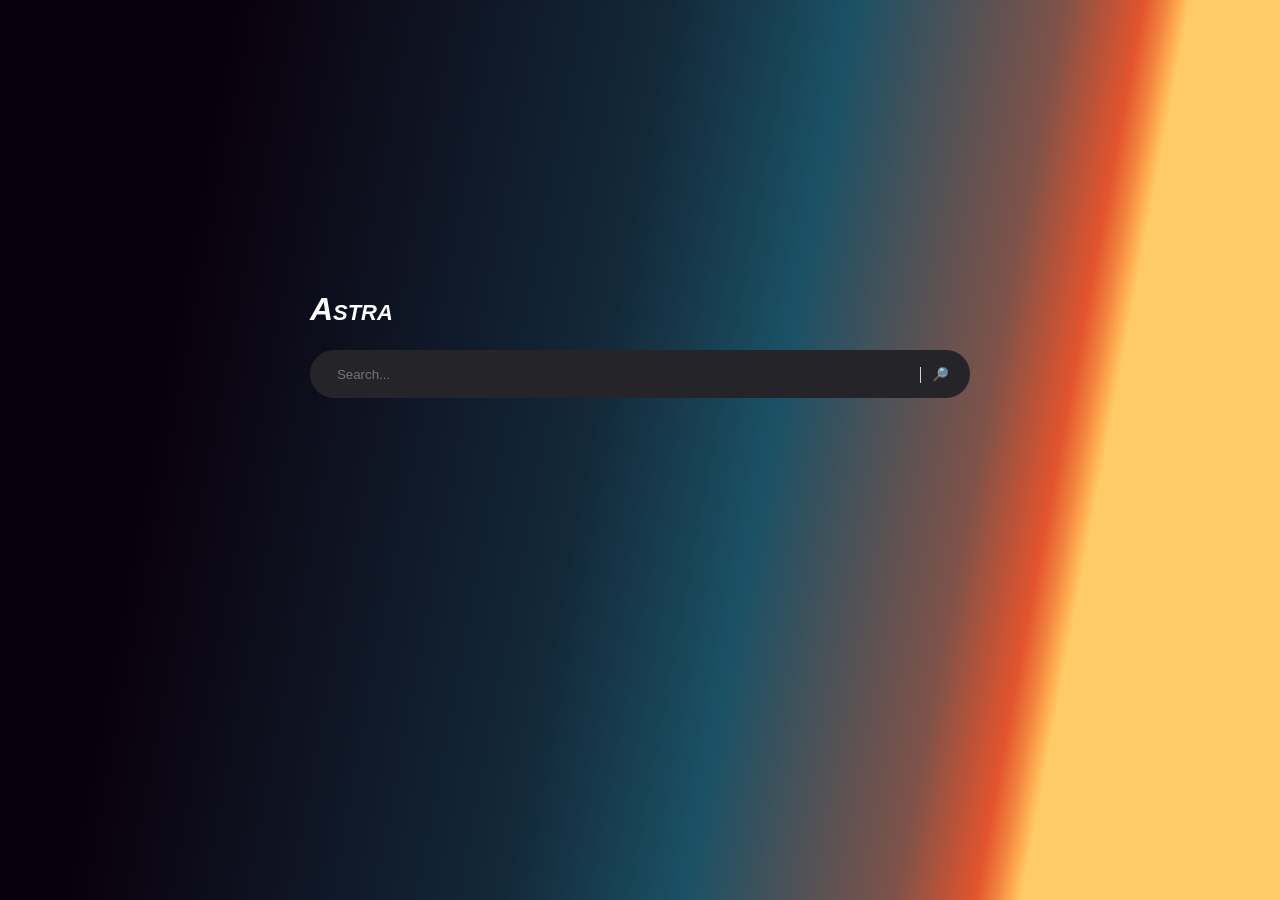
<file: site/index.html>
<!--This program is Free software licensed under the GNU GPLv3 ONLY-->

<!DOCTYPE html>
<html lang="en">
<head>
    <meta charset="UTF-8">
    <meta name="viewport" content="width=device-width, initial-scale=1.0">
    <title>Astra - ESE</title>
</head>
<body>
    <img src="images/astra_homepage.png" class="background" id="background">

    <div class="search_area">
        <div>
            <h1 class="name" aria-label="Astra">Astra</h1>

            <div class="search_box">
                <input type="text" class="search_text" id="search_text" placeholder="Search..." aria-label="Search text">
                |
                <button class="search_button" id="search_button" aria-label="Search button">🔎</button>
            </div>
        </div>
    </div>

    <link rel="stylesheet" href="home_style.css">
</body>
<script src="search_page.js"></script> <!-- Prevent background image moving -->
<script src="handle_searches.js"></script> <!-- For searches using the search box -->
</html>
</file>
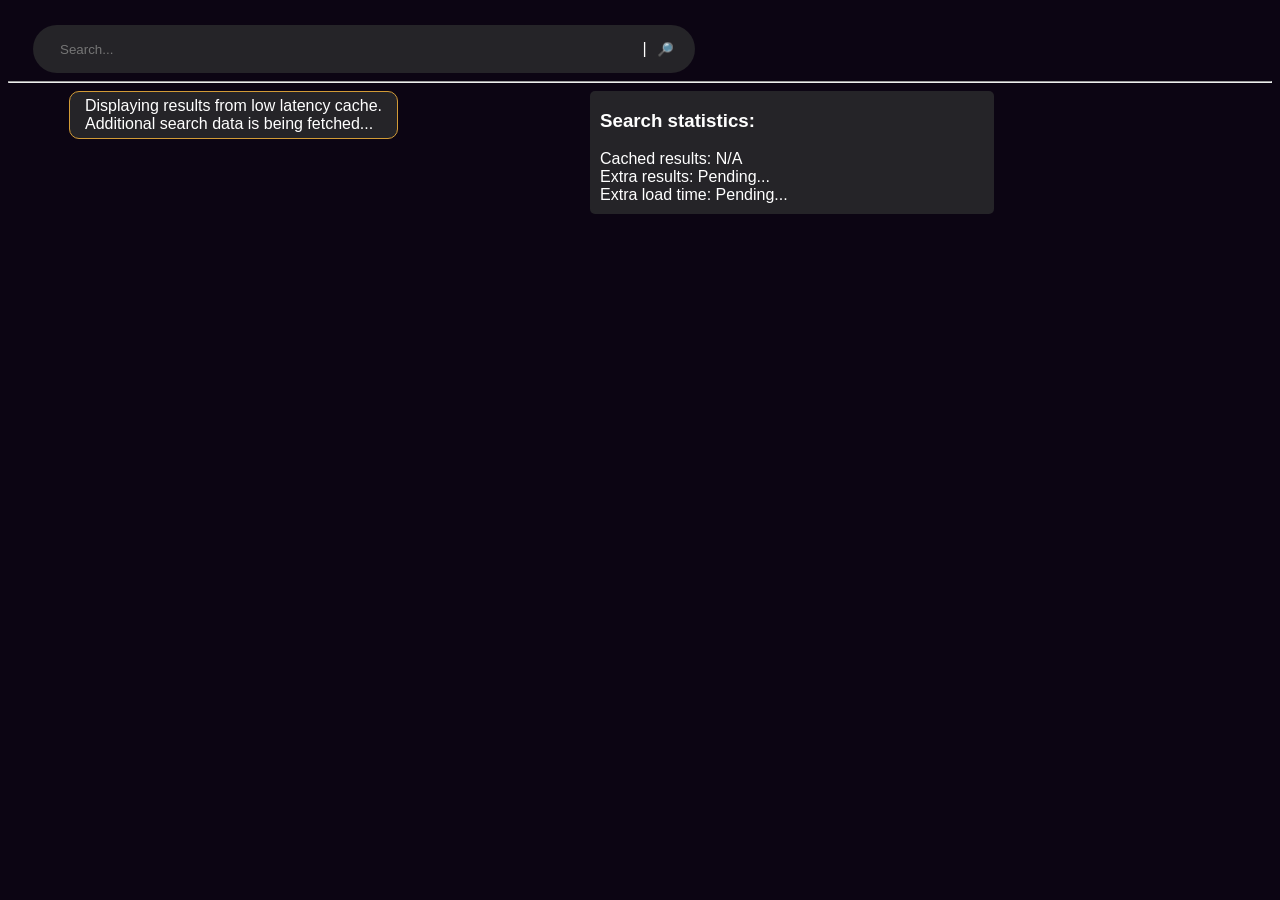
<file: site/search.html>
<!DOCTYPE html>
<html lang="en">
<head>
    <meta charset="UTF-8">
    <meta name="viewport" content="width=device-width, initial-scale=1.0">
    <title>SEARCH QUERY | Astra</title>
</head>
<body>
    <div class="search_box">
        <input type="text" class="search_text" id="search_text" placeholder="Search..." aria-label="Search text">
        |
        <button class="search_button" id="search_button" aria-label="Search button">🔎</button>
    </div>

    <hr>

    <div class="main_page">
        <div class="results" id="results">
            <div class="cache_warning" id="cache_warning">
                Displaying results from low latency cache.<br>
                Additional search data is being fetched...
            </div>

            <!-- Example, don't show the user -->
            <!-- For bandwidth reasons, favicons are not fetched/displayed -->
            <div class="search, hidden" id="example_search">
                <a href="https:www.example.dont/cool_site" class="title">Title - My really cool site</a>
                <br>
                <a href=https://www.example.dont/cool_site>https://www.example.dont/cool_site</a>
                <p class="description">This is a long winded description, probably entirely useless, about
                    my really cool site. It doesn't describe anything about the actual 
                    site but wouldn't it be great if you could actually tell anything 
                    about my useless, awful site without having to click it only to find 
                    out that I'm actually...
                </p>
            </div>
        </div>

        <div class="statistics" id="statistics">
            <h3>Search statistics:</h3>
            <div id="cache_info">Cached results: N/A</div>
            <div id="engine_info">Extra results: Pending...</div>
            <div id="load_info">Extra load time: Pending...</div>
        </div>
    </div>

    <link rel="stylesheet" href="search_style.css">
</body>
<script src="handle_searches.js"></script> <!-- For searches using the search box -->
<script src="query_display.js"></script> <!-- Display query from URL in search box-->
</html>
</file>
<file: site/home_style.css>
html {
    color: white;
}

h1 {
    font-family: serif;
}

.background {
    height: 100vh;
    width: 100%;

    position: absolute;

    padding: 0px;
    margin: 0px;

    top: 0px;
    left: 0px;

    image-rendering: optimizeSpeed;
    object-fit: cover;

    z-index: -5;
}

.search_area {
    display: flex;
    justify-content: center;
    align-items: center;
    margin-top: 30vh;
}

.name {
    font-family: 'Franklin Gothic Medium', 'Arial Narrow', Arial, sans-serif;
    font-weight: bolder;
    font-variant: small-caps;
    font-style: oblique;
}

.search_box {
    border-radius: 25;
    background-color: #252428;
    width: fit-content;
    
    padding: 15px;
    padding-left: 25px;
    border-radius: 25px;
}

.search_text {
    background-color: #252428;
    border-color: #252428;
    border-style: none;

    user-select: none;
    outline-width: 0px;
    outline: none;

    color: white;

    width: 45vw;
}

.search_button {
    background: none;
    border: none;
}
</file>
<file: site/search_style.css>
html {
    color: white;
    font-family: sans-serif;
}

body {
    background-color: #0c0513;
}

hr {
    color: #252428;
}

a:link {
    color: cornflowerblue;
}

a:visited {
    color: greenyellow;
}

.search_box {
    border-radius: 25;
    background-color: #252428;
    width: fit-content;

    margin: 25px;
    margin-bottom: 0px;
    
    padding: 15px;
    padding-left: 25px;
    border-radius: 25px;
}

.search_text {
    background-color: #252428;
    border-color: #252428;
    border-style: none;

    user-select: none;
    outline-width: 0px;
    outline: none;

    color: white;

    width: 45vw;
}

.search_button {
    background: none;
    border: none;
}

.main_page {
    display: flex;
    flex-direction: row;
}

.results {
    max-width: 50vw;
    padding-left: 25px;
}

.cache_warning {
    border-radius: 10px;
    border-style: solid;
    border-width: 1px;
    border-color: #d29b36;

    background-color: #252428;

    font-family: sans-serif;
    
    margin-left: 36px;
    margin-bottom: 15px;

    padding-top: 5px;
    padding-bottom: 5px;
    padding-left: 15px;
    padding-right: 15px;
    width: fit-content;
}

.search {
    margin-left: 35px;
    max-width: 40vw;

    background-color: #252428;

    padding: 5px;
    padding-left: 10px;
    border-radius: 5px;
}

.title {
    max-width: fit-content;

    font-family:'Segoe UI', Tahoma, Geneva, Verdana, sans-serif;
    font-size: large;
}

.description {
    font-size: 95%;
}

.statistics {
    margin-left: 15vw;
    padding: 10px;
    padding-top: 0px;
    width: 30vw;
    height: fit-content;
    
    border-radius: 5px;
    background-color: #252428;
}

.hidden {
    display: none;
}
</file>
